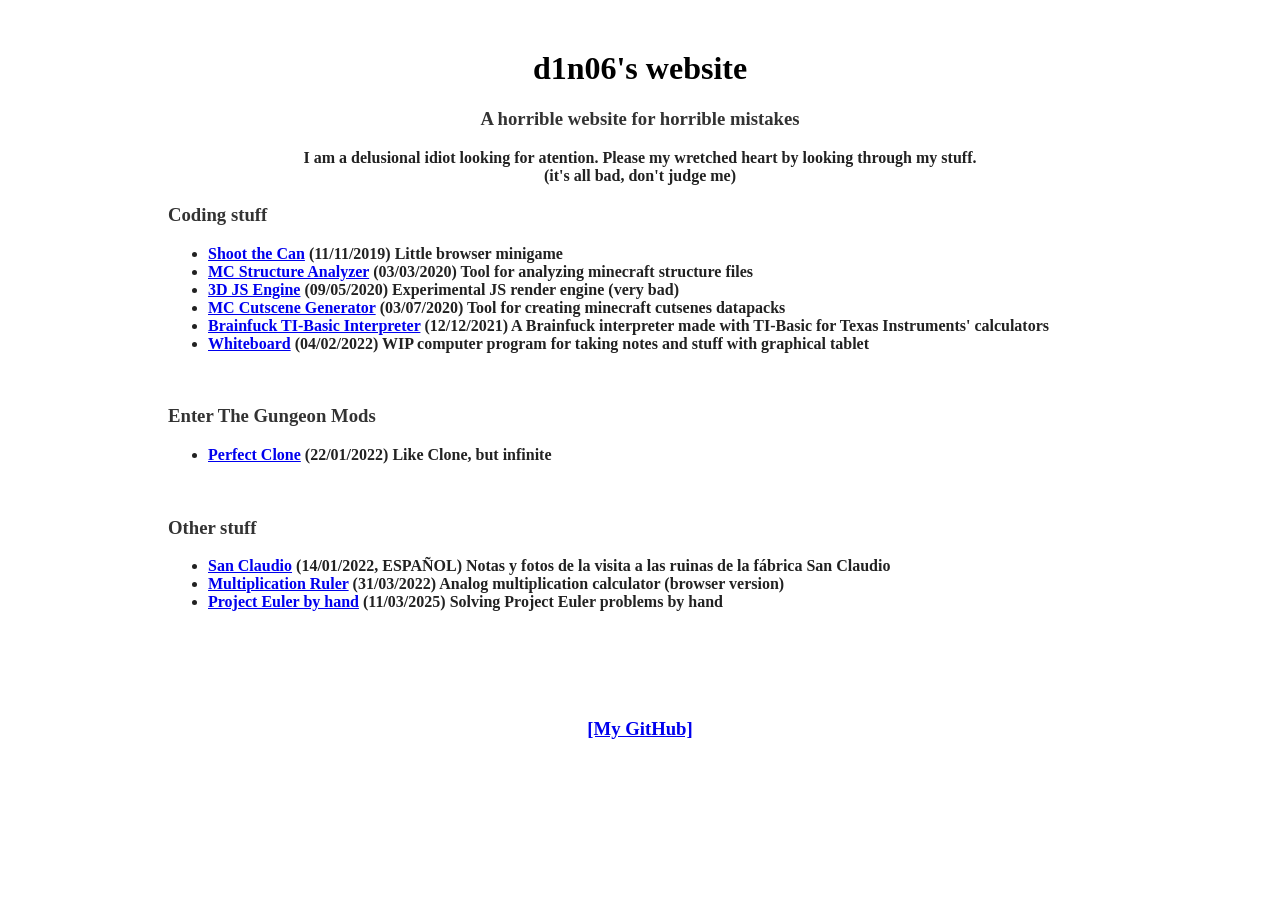
<file: index.html>
<!DOCTYPE html>
<html lang="es">
	<head>
		<title>d1n06's page</title>
		<link rel="icon" href="icon.png">
		<link rel="stylesheet" type="text/css" href="style.css">
	</head>

	<body>
		<h1>d1n06's website</h1>
		<h3>A horrible website for horrible mistakes</h3>

		<p>I am a delusional idiot looking for atention. Please my wretched heart by looking through my stuff.<br>(it's all bad, don't judge me)</p>

		<div class=content>
			<h3>Coding stuff</h3>
			<ul>
				<li><a href="ShootTheCan">Shoot the Can</a> (11/11/2019) Little browser minigame</li>
				<li><a href="MC-Structure-Analyzer">MC Structure Analyzer</a> (03/03/2020) Tool for analyzing minecraft structure files</li>
				<li><a href="Motor-3D-JS">3D JS Engine</a> (09/05/2020) Experimental JS render engine (very bad)</li>
				<li><a href="MC-Cutscene-Generator">MC Cutscene Generator</a> (03/07/2020) Tool for creating minecraft cutsenes datapacks</li>
				<li><a href="https://github.com/d1n06/Brainfuck-TIBasic-Interpreter">Brainfuck TI-Basic Interpreter</a> (12/12/2021) A Brainfuck interpreter made with TI-Basic for Texas Instruments' calculators</li>
				<li><a href="https://github.com/d1n06/Whiteboard">Whiteboard</a> (04/02/2022) WIP computer program for taking notes and stuff with graphical tablet</li>
			</ul>

			<br>

			<h3>Enter The Gungeon Mods</h3>
			<ul>
				<li><a href="https://modworkshop.net/mod/35962">Perfect Clone</a> (22/01/2022) Like Clone, but infinite</li>
			</ul>

			<br>

			<h3>Other stuff</h3>
			<ul>
				<li><a href="san-claudio">San Claudio</a> (14/01/2022, ESPAÑOL) Notas y fotos de la visita a las ruinas de la fábrica San Claudio</li>
				<li><a href="moduloruler">Multiplication Ruler</a> (31/03/2022) Analog multiplication calculator (browser version)</li>
				<li><a href="euler-by-hand">Project Euler by hand</a> (11/03/2025) Solving Project Euler problems by hand</li>
			</ul>
		</div>

		<br><br><br><br>

		<h3><a href="https://github.com/d1n06" target="_blank">[My GitHub]</a></h3>
	</body>
</html>
</file>
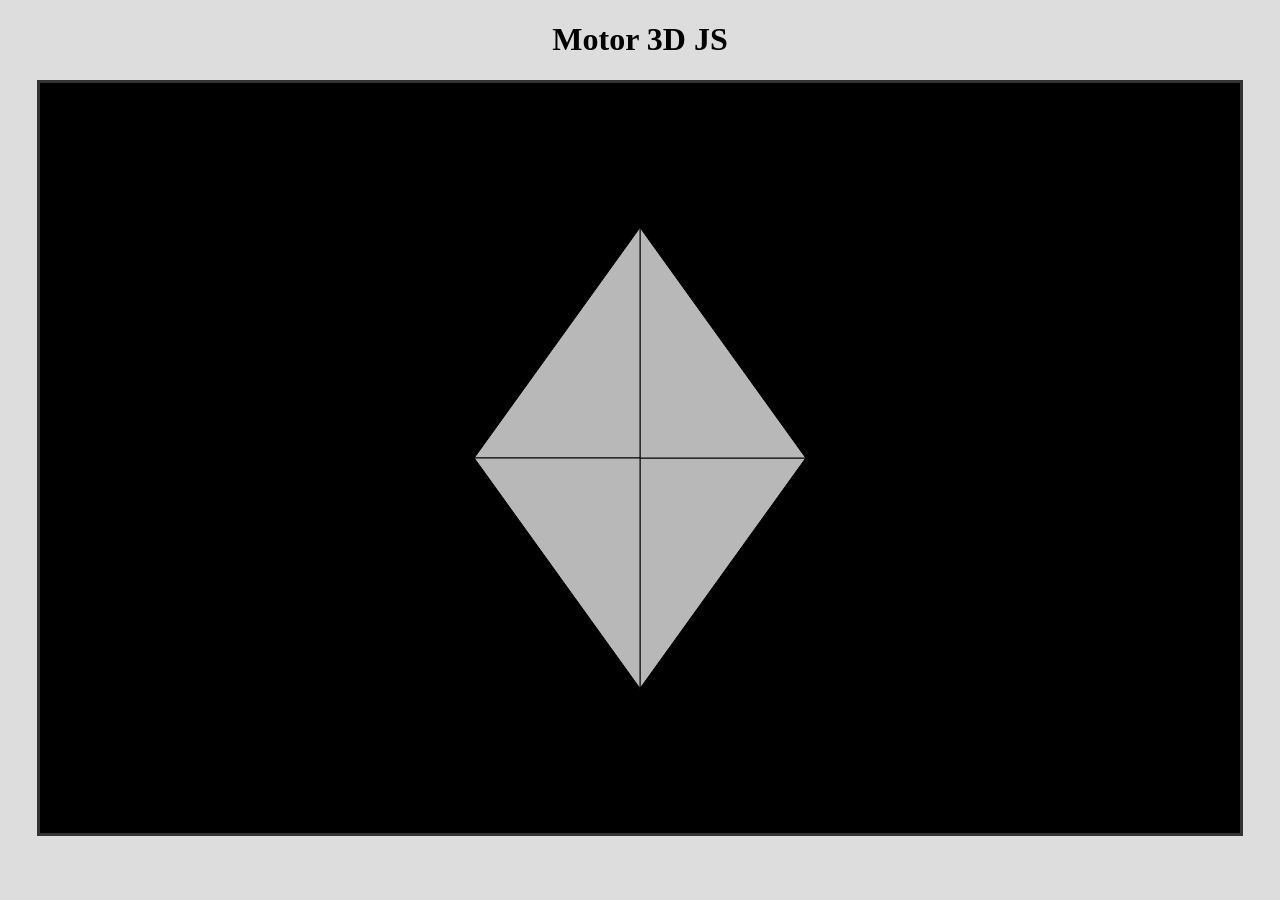
<file: 3d/index.html>
<!DOCTYPE html>
<html lang="es" dir="ltr">

	<head>
		<meta charset="utf-8">
		<title>3D</title>

		<link rel="stylesheet" type="text/css" href="style.css">

		<script type="text/javascript" src="scripts/input.js"></script>
		<script type="text/javascript" src="scripts/utils.js"></script>
		<script type="text/javascript" src="scripts/linmath.js"></script>
		<script type="text/javascript" src="scripts/model.js"></script>
		<script type="text/javascript" src="scripts/main.js"></script>

		<link rel="icon" href="ico.png" type="image/png"/>
	</head>

	<body>
		<h1>Motor 3D JS</h1>
		<canvas id="frame" oncontextmenu="return false;"></canvas>
		<script>start()</script>

		<span id="ruler"></span>
		<br />
	</body>

</html>
</file>
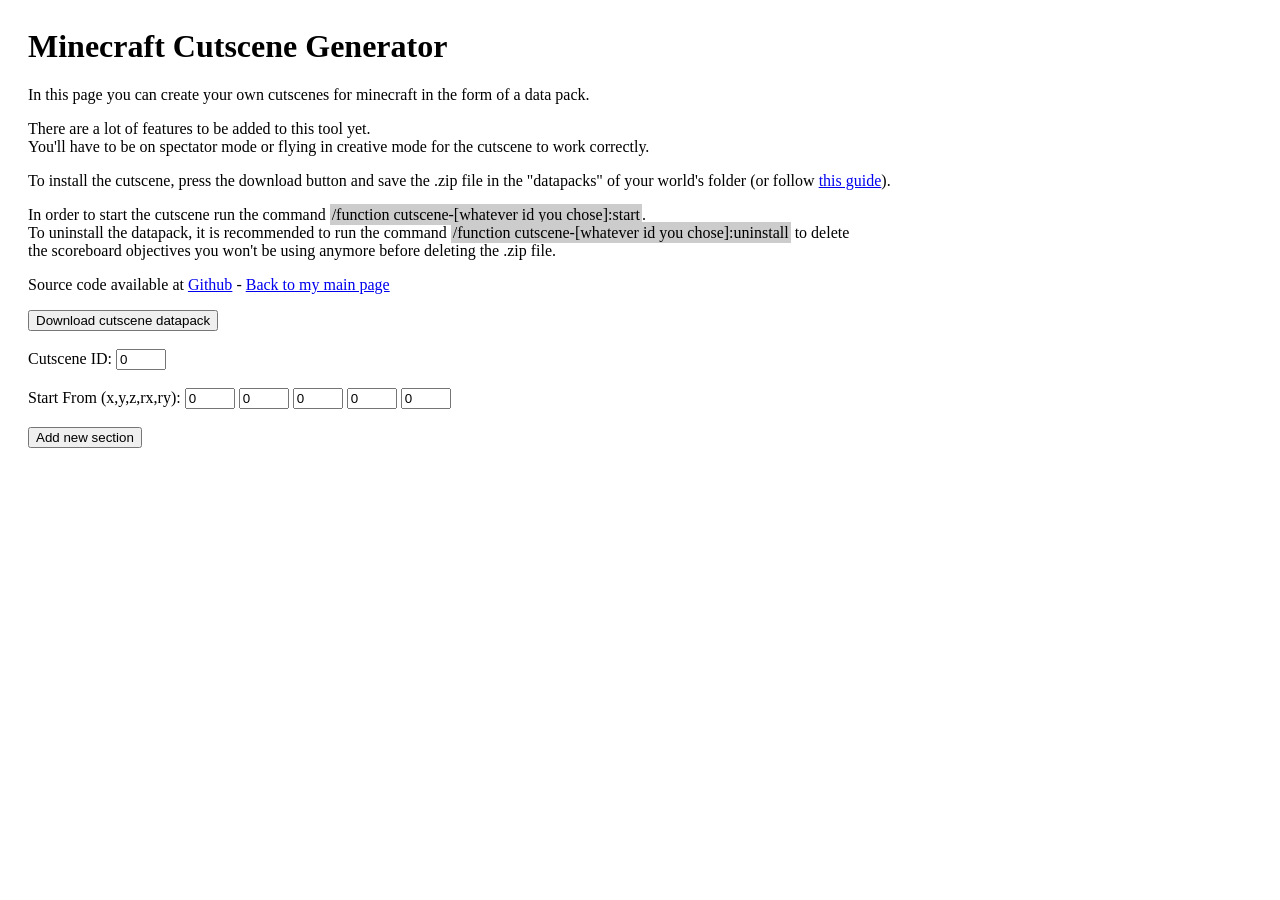
<file: cutscenegenerator/index.html>
<html>

	<head>
		<title>Minecraft Cutscene Generator</title>

		<script type="text/javascript" src="jszip.js"></script>
		<script type="text/javascript" src="filesaver.js"></script>
		<script type="text/javascript" src="script.js"></script>

		<style>
			body {
				font: 16px consolas;
				padding: 20px;
			}

			.field {
				width: 50px;
			}
		</style>
	</head>

	<body>
		<h1>Minecraft Cutscene Generator</h1>
		<p>In this page you can create your own cutscenes for minecraft in the form of a data pack.</p>
		<p>There are a lot of features to be added to this tool yet.<br>You'll have to be on spectator mode or flying in creative mode for the cutscene to work correctly.</p>
		<p>To install the cutscene, press the download button and save the .zip file in the "datapacks" of your world's folder (or follow <a href="https://minecraft.gamepedia.com/Tutorials/Installing_a_data_pack" target="_blank">this guide</a>).</p>
		<p>In order to start the cutscene run the command <a style="background-color: #CCC; padding: 2px">/function cutscene-[whatever id you chose]:start</a>.<br>To uninstall the datapack, it is recommended to run the command <a style="background-color: #CCC; padding: 2px">/function cutscene-[whatever id you chose]:uninstall</a> to delete <br>the scoreboard objectives you won't be using anymore before deleting the .zip file.</p>
		<p>Source code available at <a href="https://github.com/d1n06/mc_cutscene_generator" target="_blank">Github</a> - <a href="../index.html">Back to my main page</a></p>

		<button onclick="generateFile()">Download cutscene datapack</button>

		<br><br>

		<label>Cutscene ID:</label>
		<input type="number" class="field" value="0" id="cutsceneid" />

		<br><br>

		<label>Start From (x,y,z,rx,ry):</label>
		<input type="number" class="field" value="0" id="startx" />
		<input type="number" class="field" value="0" id="starty" />
		<input type="number" class="field" value="0" id="startz" />
		<input type="number" class="field" value="0" id="startrx" />
		<input type="number" class="field" value="0" id="startry" />

		<script>
			document.getElementById("startx").addEventListener("input", updateStartCoords);
			document.getElementById("starty").addEventListener("input", updateStartCoords);
			document.getElementById("startz").addEventListener("input", updateStartCoords);
			document.getElementById("startrx").addEventListener("input", updateStartCoords);
			document.getElementById("startry").addEventListener("input", updateStartCoords);
		</script>

		<br><br>

		<button onclick="newSection()" id="morebutton">Add new section</button>
	</body>

</html>
</file>
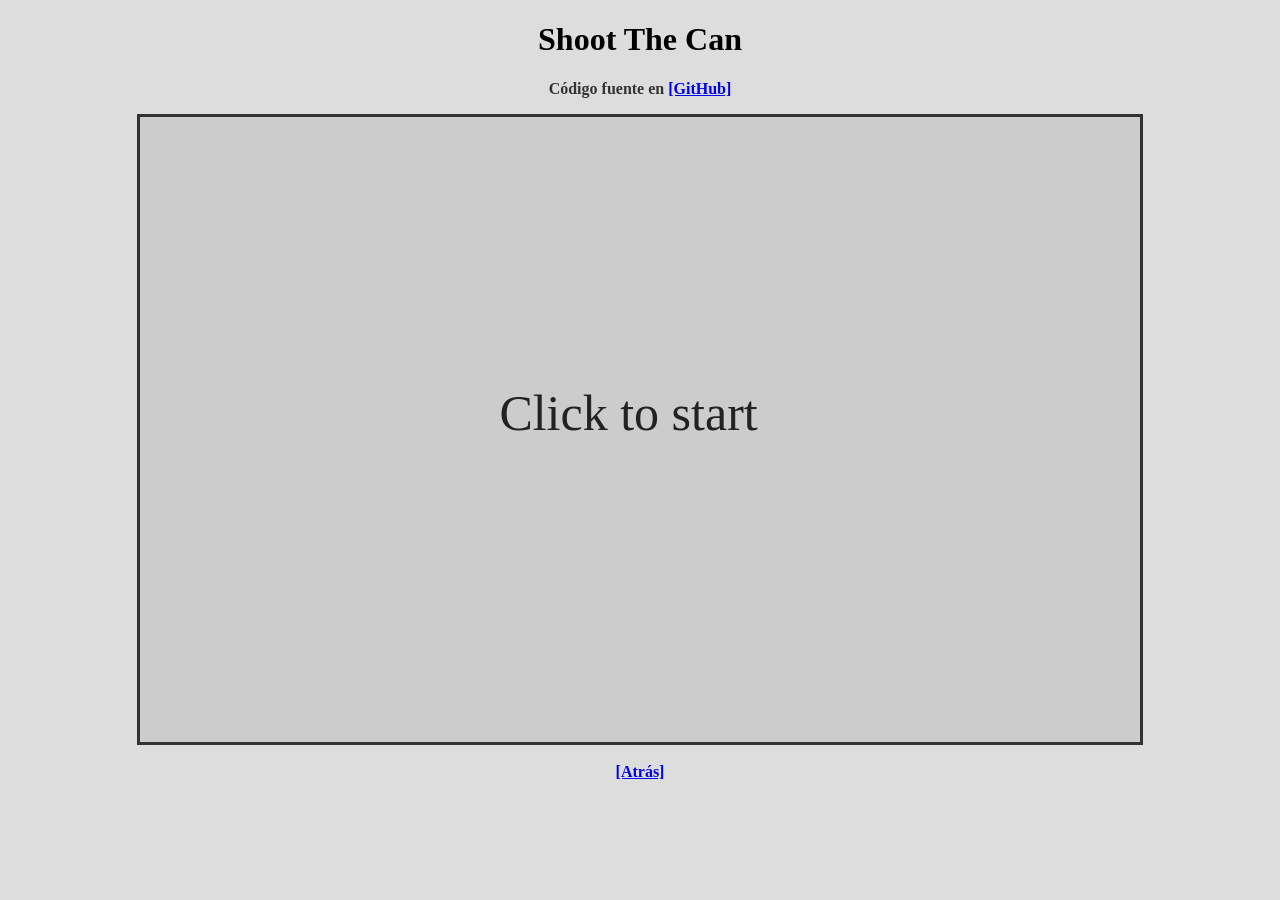
<file: stc/index.html>
<!DOCTYPE html>
<html lang="es" dir="ltr">

	<head>
		<meta charset="utf-8">
		<title>Shoot The Can</title>

		<link rel="stylesheet" type="text/css" href="style.css">

		<script type="text/javascript" src="scripts/main.js"></script>
		<script type="text/javascript" src="scripts/can.js"></script>
		<script type="text/javascript" src="scripts/input.js"></script>
		<script type="text/javascript" src="scripts/utils.js"></script>

		<!-- Global site tag (gtag.js) - Google Analytics -->
		<script async src="https://www.googletagmanager.com/gtag/js?id=UA-136799379-1"></script>
		<script>
		  window.dataLayer = window.dataLayer || [];
		  function gtag(){dataLayer.push(arguments);}
		  gtag('js', new Date());

		  gtag('config', 'UA-136799379-1');
		</script>
	</head>

	<body>
		<h1 class="header">Shoot The Can</h1>
		<p class="header">Código fuente en <a href="https://github.com/d1n06/ShootTheCan" target="_blank">[GitHub]</a></p>

		<canvas id="frame" oncontextmenu="return false;"></canvas>
		<script>start()</script>

		<span id="ruler"></span>
		<br />

		<a href="../index.html">[Atrás]</a>
	</body>

</html>
</file>
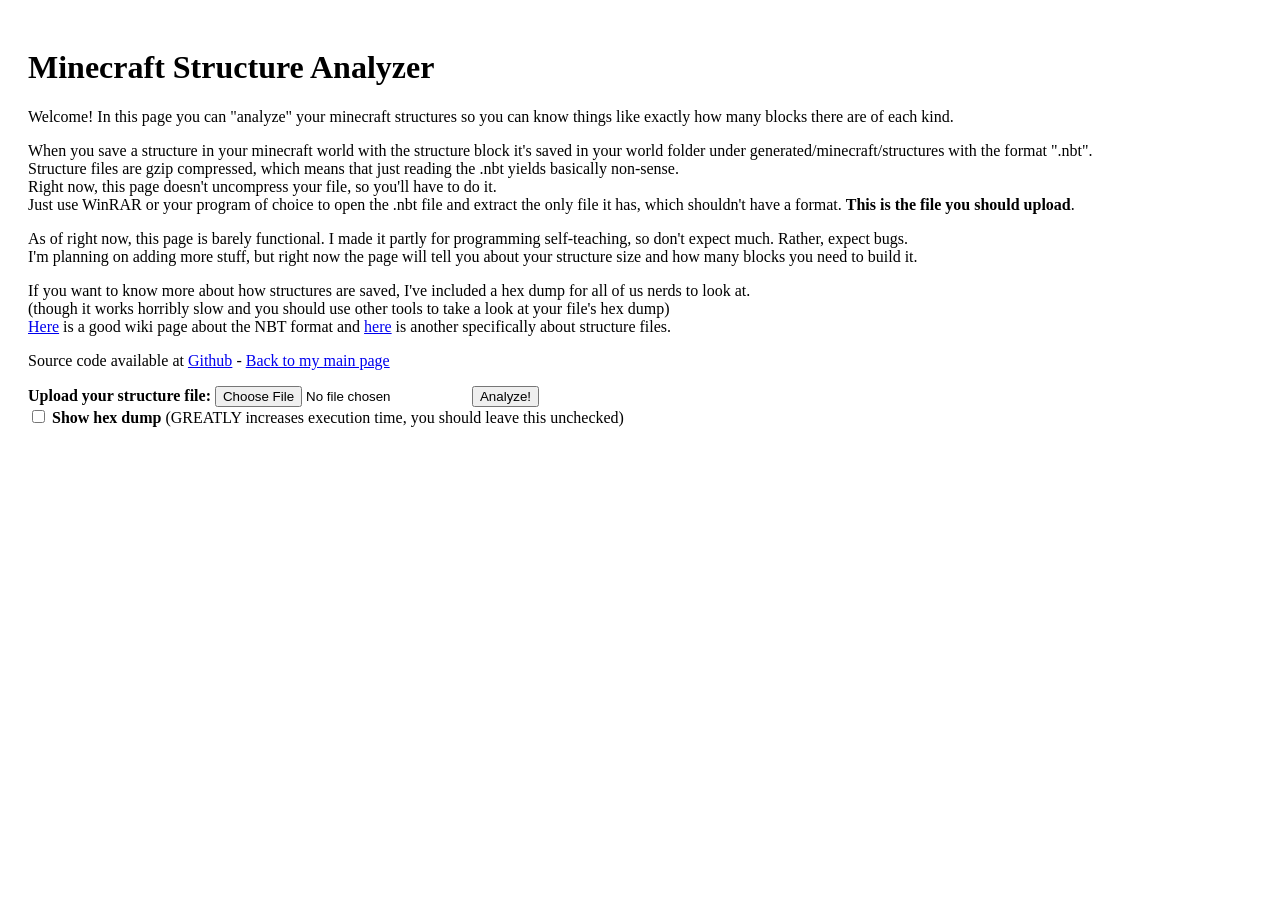
<file: structanalyzer/index.html>
<html>

	<head>
		<title>MC Structure Analyzer</title>
		<script src="script.js"></script>
		<script src="blocks.js"></script>

		<style>
			* {
				box-sizing: border-box;
			}

			body {
				font-family: Consolas;
			}

			#header {
				padding: 20px;
			}

			#data {
				float: left;
				padding: 10px;

				display: none;
			}

			#properties {
				float: left;
				padding: 10px;

				display: none;
			}
		</style>
	</head>

	<body>
		<div id="header">
			<h1>Minecraft Structure Analyzer</h1>

			<p>Welcome! In this page you can "analyze" your minecraft structures so you can know things like exactly how many blocks there are of each kind.</p>
			<p>When you save a structure in your minecraft world with the structure block it's saved in your world folder under generated/minecraft/structures with the format ".nbt".<br>Structure files are gzip compressed, which means that just reading the .nbt yields basically non-sense.<br>Right now, this page doesn't uncompress your file, so you'll have to do it.<br>Just use WinRAR or your program of choice to open the .nbt file and extract the only file it has, which shouldn't have a format. <b>This is the file you should upload</b>.</p>
			<p>As of right now, this page is barely functional. I made it partly for programming self-teaching, so don't expect much. Rather, expect bugs.<br>I'm planning on adding more stuff, but right now the page will tell you about your structure size and how many blocks you need to build it.</p>
			<p>If you want to know more about how structures are saved, I've included a hex dump for all of us nerds to look at.<br>(though it works horribly slow and you should use other tools to take a look at your file's hex dump)<br><a href="https://wiki.vg/NBT" target="_blank">Here</a> is a good wiki page about the NBT format and <a href="https://minecraft.gamepedia.com/Structure_block_file_format" target="_blank">here</a> is another specifically about structure files.</p>
			<p>Source code available at <a href="https://github.com/d1n06/MC-Structure-Analyzer" target="_blank">Github</a> - <a href="../index.html">Back to my main page</a></p>

			<label><b>Upload your structure file: </b><input type="file" id="filein"></label>
			<button id="analyzeb" onclick="analyze()">Analyze!</button>

			<br>

			<input type="checkbox" id="showhexdump"></input>
			<label for="showhexdump"><b>Show hex dump</b> (GREATLY increases execution time, you should leave this unchecked)</label>
		</div>

		<div id="data">
			<h2>Hex Dump (nerd stuff)</h2>
			<p id="dataHolder" style="font-size: 12px;"></p>
		</div>

		<div id="properties">
			<h2>Your structure's properties</h2>
			<p><b>Size: </b><span id="sizeHolder"></span></p>
			<p><b>Blocks:</b></p>
			<ul id="blocksHolder"></ul>
		</div>
	</body>

</html>
</file>
<file: style.css>
body {
	/* background-color: #ddd; */
	overflow: hidden;
	font-family: "Consolas";
	margin: 50px;
	font-weight: bold;
		text-align: center;
}

h3 {
	color: #333;
}

p,li {
	color: #222;
}

div.content {
	text-align: left;
	margin: 0 10% 0
}
</file>
<file: 3d/style.css>
body {
	background-color: #ddd;
	overflow: hidden;
	text-align: center;
	font-family: "Consolas";
	font-weight: bold;
}

p {
	color: #333;
}

#frame {
	padding-left: 0;
	padding-right: 0;
	margin-left: auto;
	margin-right: auto;
	display: block;

	border-style: solid;
	border-color: #333;
}

#ruler {
	visibility: hidden;
	white-space: nowrap;
}
</file>
<file: stc/style.css>
body {
	background-color: #ddd;
	overflow: hidden;
	text-align: center;
	font-family: "Consolas";
	font-weight: bold;
}

p {
	color: #333;
}

#frame {
	padding-left: 0;
	padding-right: 0;
	margin-left: auto;
	margin-right: auto;
	display: block;

	border-style: solid;
	border-color: #333;
}

#ruler {
	visibility: hidden;
	white-space: nowrap;
}
</file>
